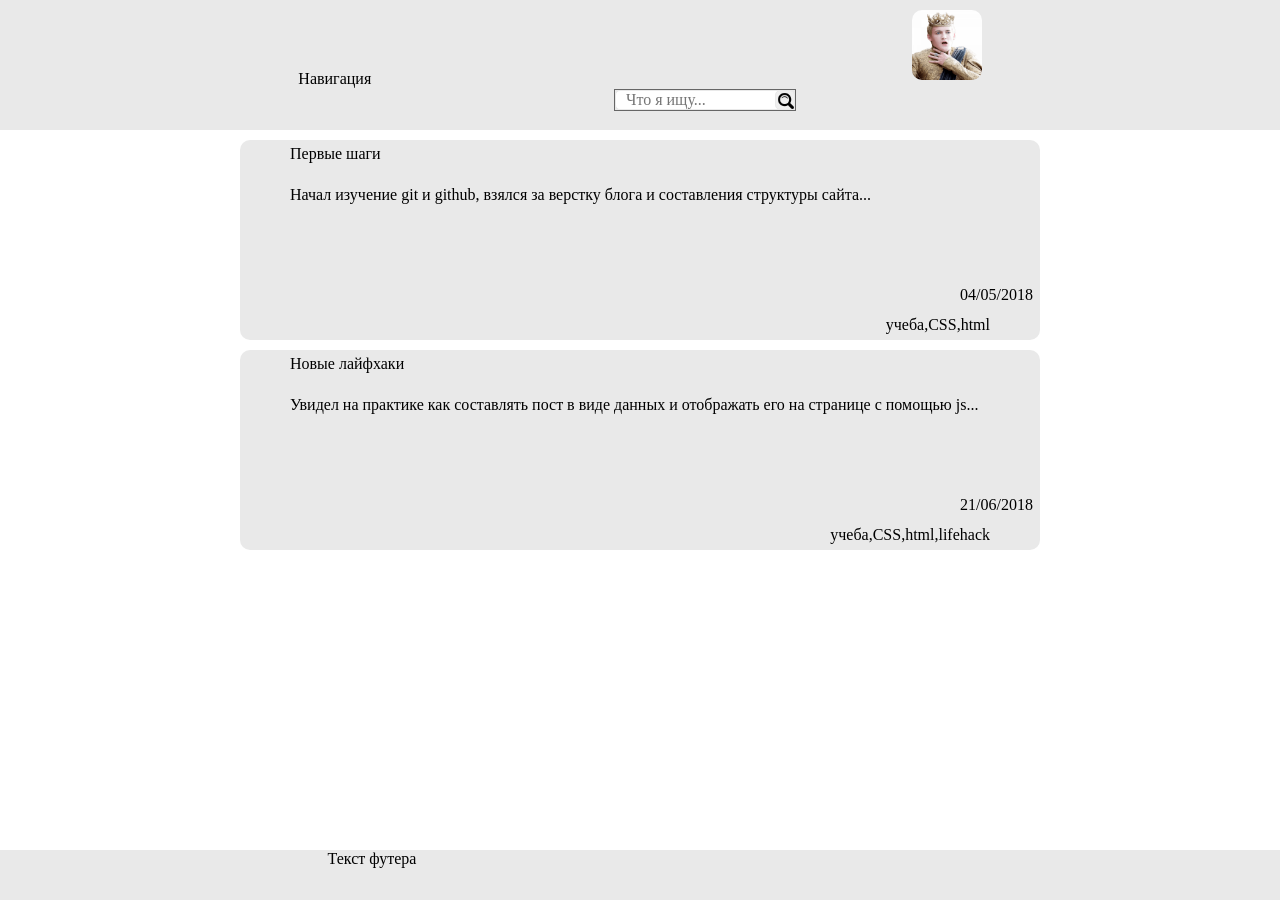
<file: index.html>
<!DOCTYPE html>
<html lang="en">
    <head>
        <meta charset="UTF-8">
        <title>Title</title>
        <meta name="keywords" content="Блог, blog, обучение, education">
        <meta name="description" content="Главная страница блога. На ней будут вестись посты о прогрессе обучения.">
        <link rel="stylesheet" type="text/css" href="Blog.css">
        <link rel="stylesheet" type="text/css" href="Reset.css">
        <script src="index.js"></script>
    </head>
    <body>
        <div class="header">
            <header>
                <div class="navigation">Навигация</div>
                <div class="header__serch">
                    <form class="serch">
                        <input type="text" placeholder="Что я ищу...">
                        <button type="submit"></button>
                    </form>
                </div>
                <div class="header__avatar">
                    <img class="avatar" src="img/avatar.png">
                </div>
            </header>
        </div>
        <div class="main">
            <main>
                <div id="posts"></div>
            </main>
        </div>
        <div class="footer">
            <footer>Текст футера</footer>
        </div>
        <script src="/index.js"></script>

    </body>
</html>
</file>
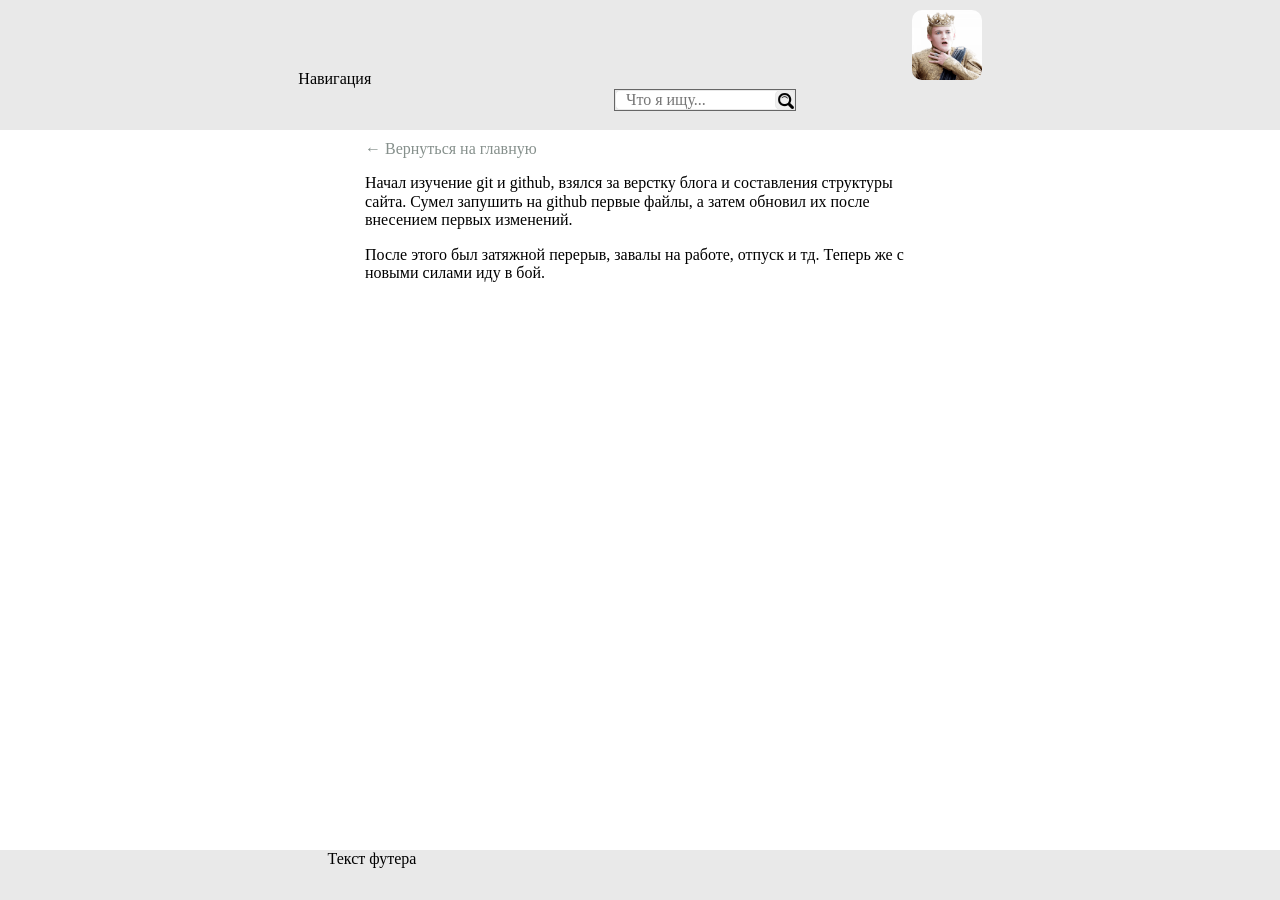
<file: Blog_post.html>
<!DOCTYPE html>
<html lang="en">
<head>
    <meta charset="UTF-8">
    <title>Title</title>
    <meta name="keywords" content="Блог, blog, обучение, education, пост, post">
    <meta name="description" content="Страница с подробным описанием поста.">
    <link rel="stylesheet" type="text/css" href="Blog.css">
    <link rel="stylesheet" type="text/css" href="Reset.css">
</head>
<body>
<div class="header">
    <header>
        <div class="navigation">Навигация</div>
        <div class="header__serch">
            <form class="serch">
                <input type="text" placeholder="Что я ищу...">
                <button type="submit"></button>
            </form>
        </div>
        <div class="header__avatar">
            <img class="avatar" src="img/avatar.png">
        </div>
    </header>
</div>
<div class="main">
    <main>

        <div class="post-full">
            <div class="back-to-main">
                <a href="Blog_main.html">← Вернуться на главную</a>
            </div>
            <p>Начал изучение git и github, взялся за верстку блога и составления структуры сайта. Сумел запушить на github первые файлы, а затем обновил их после внесением первых изменений. </p>
            После этого был затяжной перерыв, завалы на работе, отпуск и тд. Теперь же с новыми силами иду в бой.
        </div>
    </main>
</div>
<div class="footer">
    <footer>Текст футера</footer>
</div>
</body>
</html>
</file>
<file: Blog.css>
* {
    box-sizing: border-box;
}

a, a:visited {
    text-decoration: none;
    color: #86908c;
}

html, body {
    height: 100%;
}

body {
    display: flex;
    flex-direction: column;
}

.header {
    width: 100%;
    background-color: #e9e9e9;

}

header {
    width: 800px;
    height: 130px;
    margin: auto;
    display: flex;
    flex-direction: row;
    align-items: flex-end;
    justify-content: space-around;
}

.navigation {
    margin-bottom: 20px;
    width: 200px;
    height: 40px;

}

.header__serch {
    margin-bottom: 20px;
    width: 180px;
    height: 20px;

}

form {
    box-sizing: border-box;
    position: relative;
}

.serch {
    outline: 1px solid #666;
}


.serch input {
    width: 180px;
    height: 20px;
    padding: 0 25px 0 10px;
    border: 1px solid #e9e9e9;
    border-radius: 5px;
    outline: none;
}

.serch button:before {
    content: url(img/serch.png);
}

.serch button {
    position: absolute;
    top: 0;
    right: 0;
    width: 20px;
    height: 20px;
    cursor: pointer;
    border: 1px solid #e9e9e9;
    border-radius: 5px;
    outline: none;
}

.header__avatar {
    margin-bottom: 50px;
    width: 70px;
    height: 70px;

}

.avatar {
    width: 70px;
    height: 70px;
    border-radius: 10px;
}

.main {
    width: 100%;

    flex-grow: 1;
}

main {
    width: 800px;
    margin: auto;

    display: flex;
    flex-direction: column;
    align-items: center;
    justify-content: space-between;
}

.post {
    width: 800px;
    height: 200px;
    margin: 10px;
    border-radius: 10px;
    display: flex;
    flex-direction: column;
    align-items: flex-end;
    justify-content: space-around;
    background-color: #e9e9e9;
}

.post__title {
    width: 150px;
    height: 30px;
    margin-right: 600px;

}

.post__date {
    width: 80px;
    height: 20px;

}

.post__text {
    width: 700px;
    height: 90px;
    margin-right: 50px;
}

.post__tags {

    margin-right: 50px;
}

.post-full {
    width: 550px;
    height: max-content;
    margin: 10px;

}

.footer {
    width: 100%;
    height: 50px;
    background-color: #e9e9e9;
    flex-shrink: 0;
}

footer {
    width: 625px;
    margin: auto;
}
</file>
